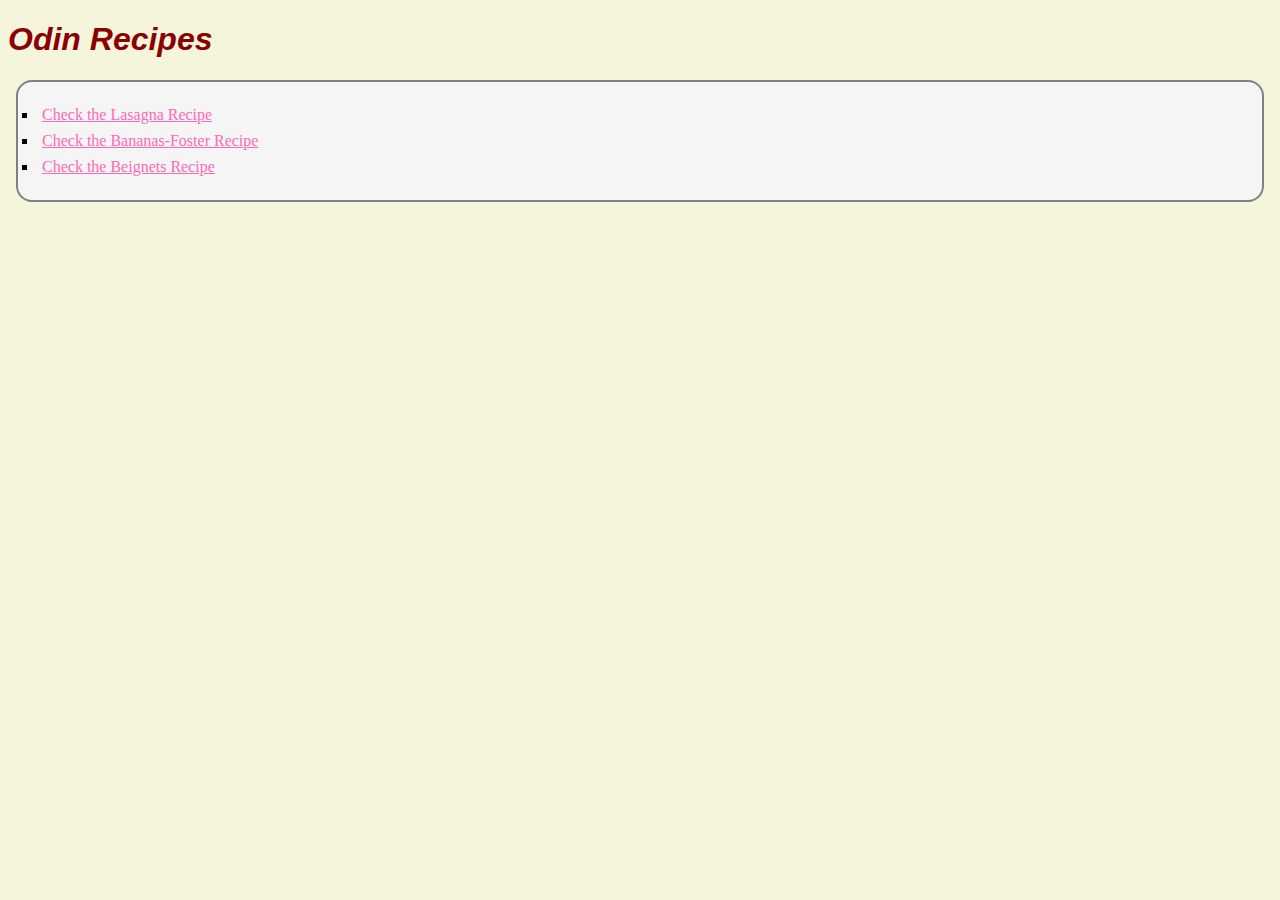
<file: index.html>
<!DOCTYPE html>
<html lang="en">
<head>
    <title>Odin Recipes</title>
    <meta charset ="utf-8">
    <link rel="stylesheet" href="styles.css">
</head>

<body>
    <h1>Odin Recipes</h1>
    <ul>
        <li> <a class="coolink" href="./recipes/lasagna.html">Check the Lasagna Recipe</a></li>
        <li> <a class="coolink" href="./recipes/bananas-foster.html">Check the Bananas-Foster Recipe</a></li>
        <li> <a class="coolink" href="./recipes/beignets.html">Check the Beignets Recipe</a></li>


    </ul>
    
    
   



</body>





</html>
</file>
<file: styles.css>
/* stylesheet */

body{
  background-color:beige;





}



h1, h2 {

  font-family: "Brush Script MT", Garamond, sans-serif;
  color: darkred;
  font-style: italic;
}


img, ul, ol{

  border-style: solid;
  border-width: 2px;
  border-color: gray;
  border-radius: 16px;


}

img{
  
    display: block;
    margin: auto;
    width: 350px;
    height: auto;
    
}

ul, ol{
  padding: 20px;
  margin: 8px;

}

ul{

  list-style: square;
  background: whitesmoke;

}

li {
  
  padding: 4px;

}


ol{
  list-style: upper-roman;
  background: lightblue;

}

.coolink{
  color: hotpink;
  

}
</file>
